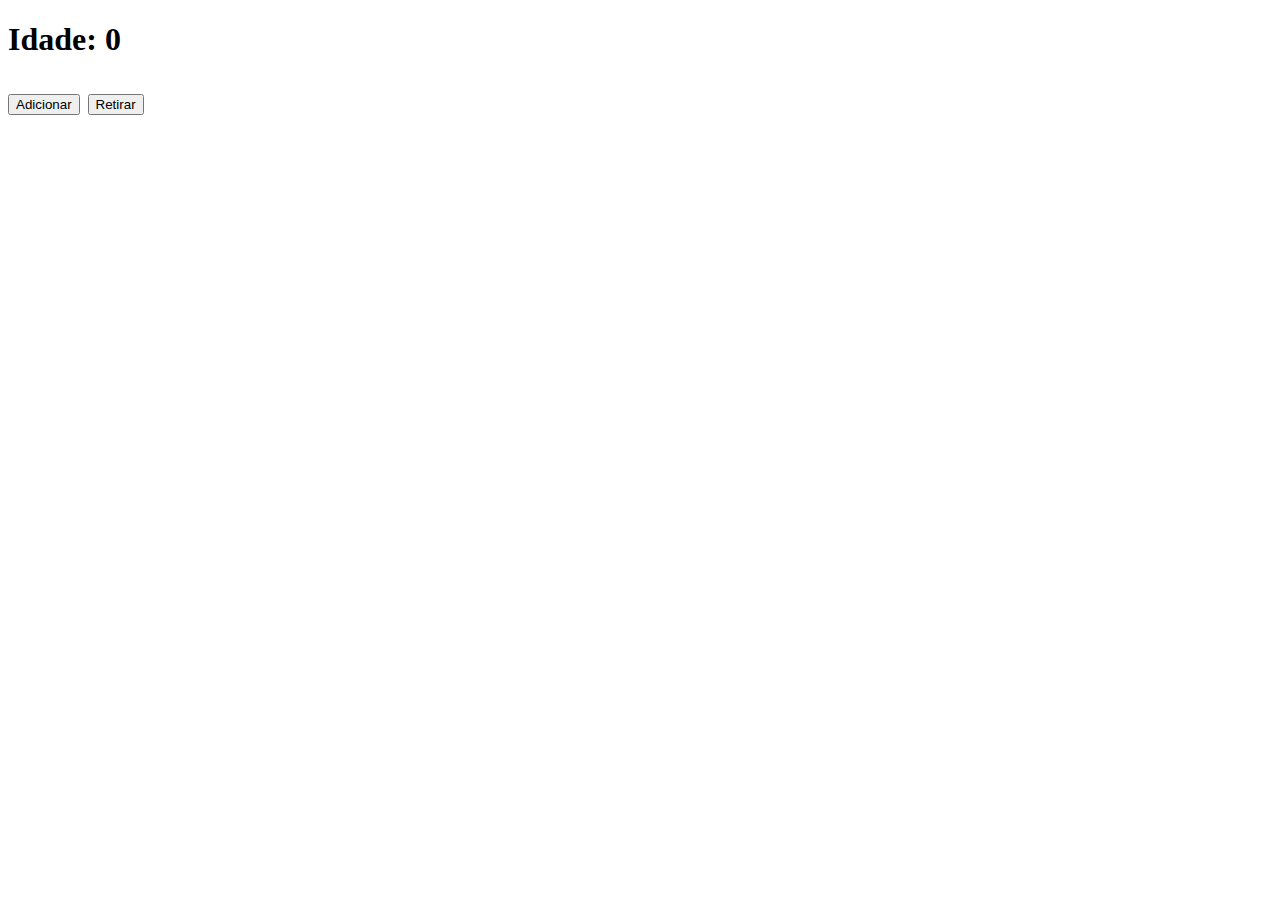
<file: js.html>
<!DOCTYPE html>
<html lang="en">
<head>
    <meta charset="UTF-8">
    <meta name="viewport" content="width=device-width, initial-scale=1.0">
    <title>Document</title>
</head>
<body>
    <h1>Idade: <span id="idade">0</span><h1>
    <button onclick="adicionar()">Adicionar</button>
    <button onclick="retitar()">Retirar</button>
    

  <script>

      var idade = 0;

      function adicionar(){
        idade = idade + 1; 
        atualizarIdade();

     }
     function retitar(){
        idade = idade - 1;
        atualizarIdade();
     }
     function atualizarIdade(){
        var valorIdade = document.getElementById("idade")
        valorIdade.textContent = idade;
     }
-
  </script>



</body>
</html>
</file>
